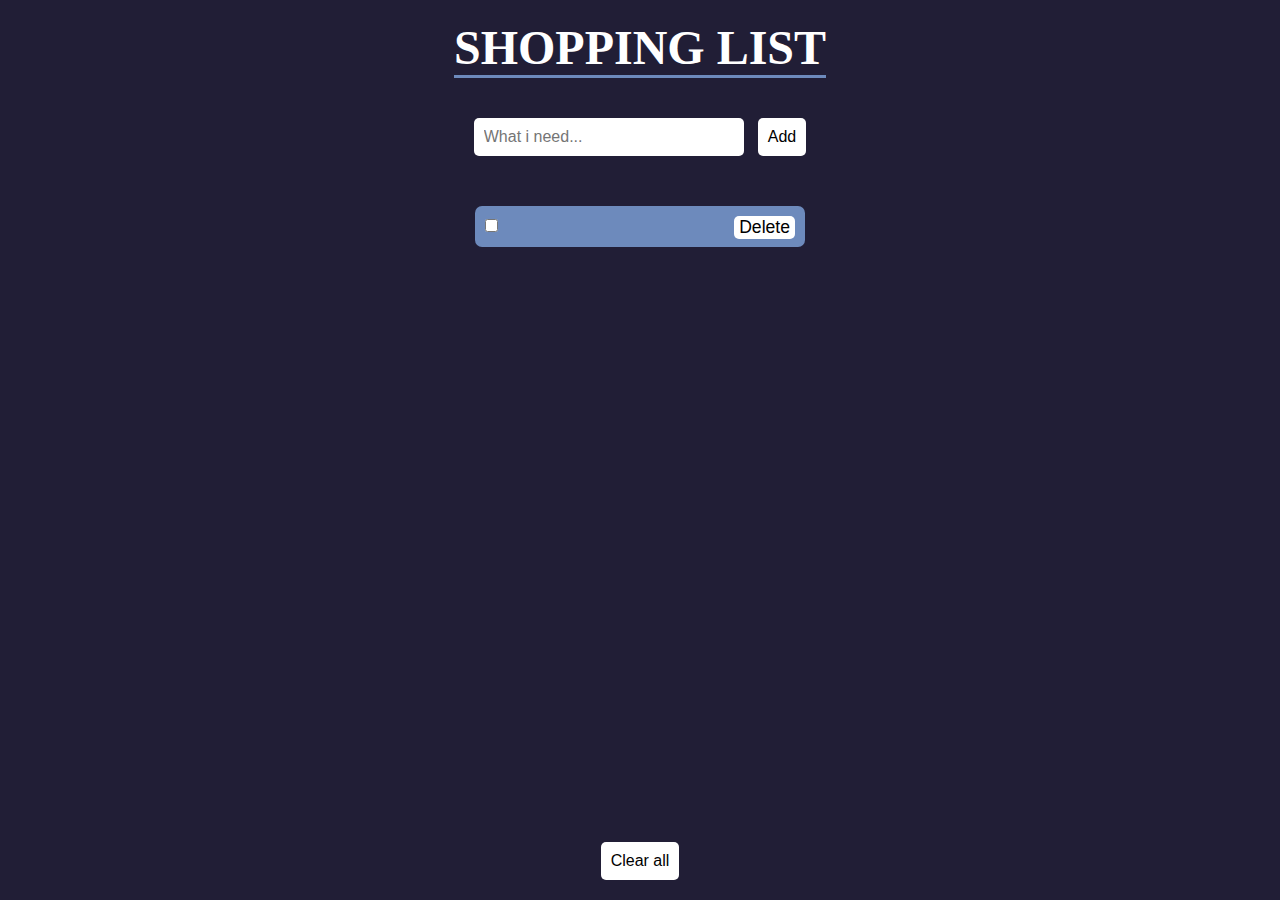
<file: index.html>
<!DOCTYPE html>
<html lang="en">
    <head>
        <meta name="viewport" content="width=device-width, initial-scale=1">
        <link rel="stylesheet" href="CSS/styles.css">
        
        <title>Shopping list</title>
    </head>
    <body>

        <div class="container">
            <h1>SHOPPING LIST</h1>

            <form class="shoplist-form" id="shoplist-form">
                <input type="text" class="shoplist-input" id="shoplist-input" placeholder="What i need...">
                <button type="submit" class="add-button">Add</button>
            </form>

        
            <ul class="shoplist-items" id="shoplist-items">
                <li class="item" id="item" data-key="1594003133171">
                    <input class="checkbox" type="checkbox">
                    <button type="button" class="delete-button">Delete</button>
                </li>
            </ul>
        </div>
        
        <footer>
            <button type="button" class="resetButton" id="resetBtn">Clear all</button>
        </footer>
        <script src="JS/shoppingList.js"></script>
    </body>

</html>
</file>
<file: CSS/styles.css>
* {
    padding: 0;
    margin: 0;
}
body {
    width: 100vw;
    min-height: 100vh;
    display: flex;
    justify-content: center;
    background: rgb(33, 30, 54);
    font-family: serif;
}
button:hover {
    cursor: pointer;
    background-color: rgb(109, 138, 188);
}
ul {
    list-style-type: none;
}
.container {
    min-width: 700px;
    display: flex;
    flex-direction: column;
    align-items: center;
    padding: 20px;
}
h1 {
    color: white;
    font-size: 3rem;
    border-style: none none solid none;
    border-color: rgb(109, 138, 188);
}
.shoplist-form {
    margin: 40px 0px;
}
.shoplist-input {
    width: 250px;
    border: none;
    outline: none;
    border-radius: 5px;
    padding: 10px;
    margin-right: 10px;
    font-size: 1rem;

}

.add-button {
    background-color: white;
    color: black;
    border: none;
    outline: none;
    border-radius: 5px;
    padding: 10px;
    font-size: 1rem;
}
.shoplist-items {
    min-width: 350px;
}
.item {
    background-color: rgb(109, 138, 188);
    border: none;
    outline: none;
    border-radius: 7px;
    padding: 10px;
    margin: 10px;
    font-size: 1.1rem;
}

.checkbox {
    margin-right: 10px;
}

.delete-button {
    float: right;
    background-color: white;
    color: black;
    border: none;
    outline: none;
    border-radius: 5px;
    padding: 1px 5px;
    margin-left: 10px;
    font-size: 1.1rem;
}

.checked {
    text-decoration: line-through;
}
footer {
    color: white;
    text-align: center;
    position: fixed;
    bottom: 0;
    padding: 20px;
}

.resetButton {
    background-color: white;
    color: black;
    border: none;
    outline: none;
    border-radius: 5px;
    padding: 10px;
    font-size: 1rem;
}
</file>
